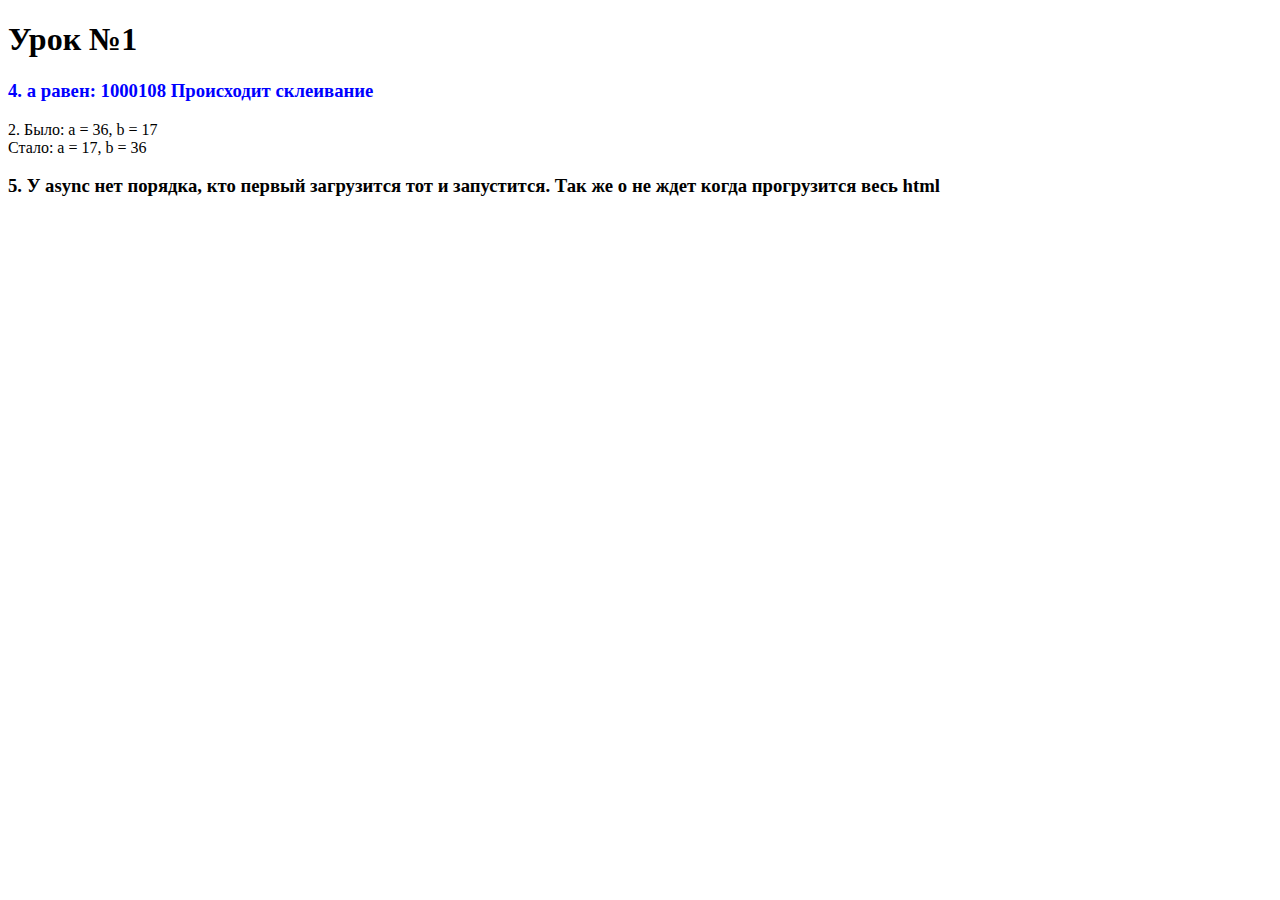
<file: 1/index.htm>
<!DOCTYPE html>
<html lang="en">

<head>
    <meta charset="UTF-8">
    <meta name="viewport" content="width=device-width, initial-scale=1.0">
    <meta http-equiv="X-UA-Compatible" content="ie=edge">
    <title>Урок №1</title>
    <!----
     <script src="script.js"></script> -->
    <script src="task-1.js"></script>


</head>

<body>
    <h1>Урок №1</h1>
    <script>
        var name = "Василий";
        var admin = "Колян";
        admin = name;
        alert("3. " + admin);
    </script>
    <script>
        a = 1000 + "108"
        document.write("<h3 style= 'color:blue';> 4. a равен: " + a + " Происходит склеивание</h3>")
    </script>

    <script>
        var a = 36;
        var b = 17;
        document.write("2. Было: a = " + a + ", b = " + b);

        a = a + b;
        b = a - b;
        a = a - b;

        document.write("</br>Стало: a = " + a + ", b = " + b);
    </script>

    <h3>5. У async нет порядка, кто первый загрузится тот и запустится. Так же о не ждет когда прогрузится весь html</h3>
</body>

</html>
</file>
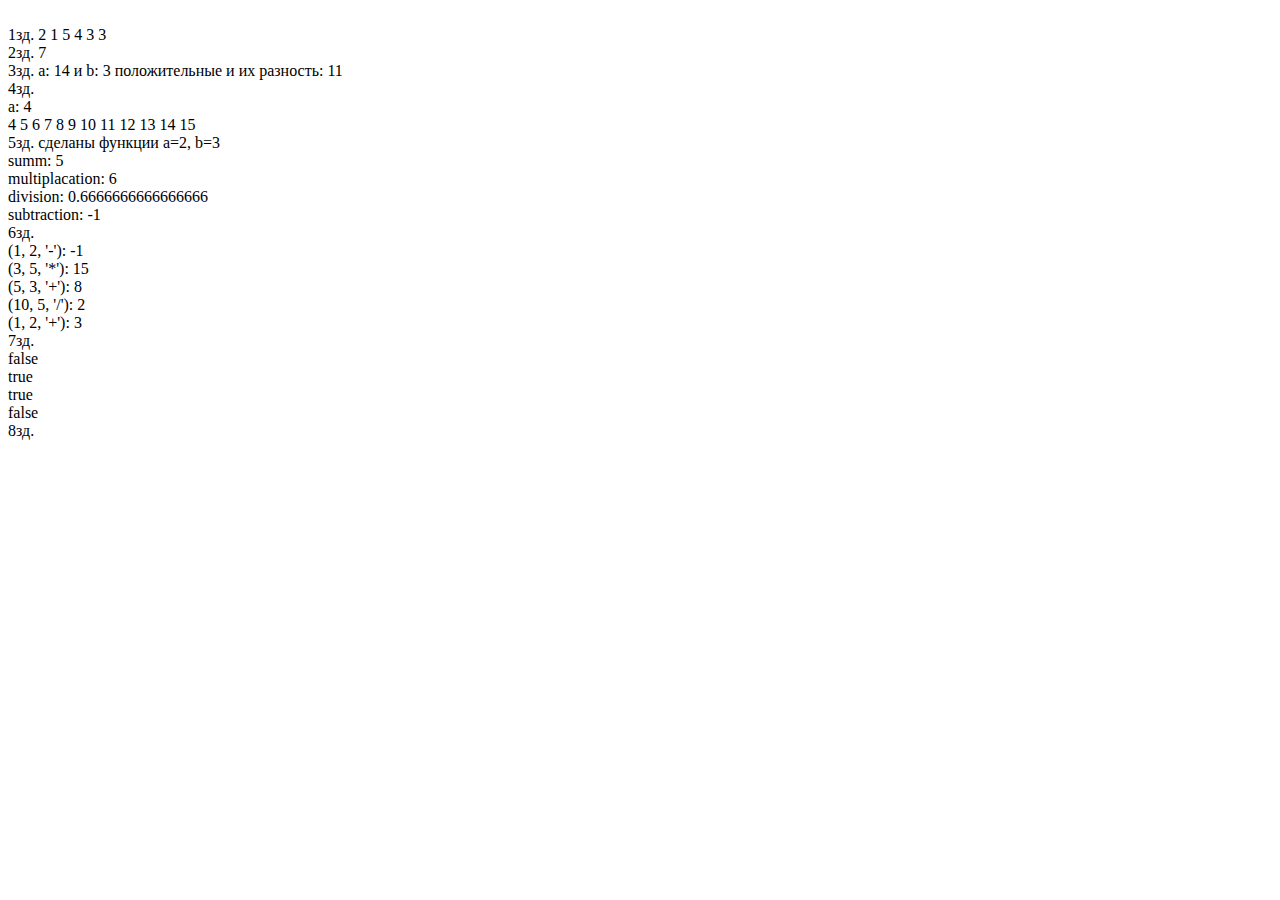
<file: 2/index.html>
<!DOCTYPE html>
<html lang="en">

<head>
    <meta charset="UTF-8">
    <meta name="viewport" content="width=device-width, initial-scale=1.0">
    <meta http-equiv="X-UA-Compatible" content="ie=edge">
    <title>Document</title>
</head>

<body>

    <script>
        document.write("<br> 1зд. ");
        var a = 1,
            b = 1,
            c, d;
        c = ++a;
        document.write(c + " "); // 2 Сначала прибавка к а
        d = b++;
        document.write(d + " "); // 1 Присвоение, потом прибавка
        c = (2 + ++a);
        document.write(c + " "); // 5 Прибавка к а(уже будет 3) и потом сложение
        d = (2 + b++);
        document.write(d + " "); // 4 Сложение 2 с b(он уже 2) потом прибавка к b (будет 3)
        document.write(a + " "); // 3
        document.write(b + " "); // 3
    </script>

    <script>
        document.write("<br> 2зд. ");
        var a = 3;
        var x = 1 + (a *= 2); // a = a * 2, x = 1 + a * 2, сначала умножение, потом сложение и в конце присваивание
        document.write(x);
    </script>


    <script>
        document.write("<br> 3зд. ");

        function Random(min, max) {
            return Math.floor(Math.random() * (max - min + 1)) + min;
        }


        var a = Random(-15, 15),
            b = Random(-15, 15);
        if (a > 0 && b > 0) {
            c = a - b;
            document.write("a: " + a + " и b: " + b + " положительные и их разность: " + c);
        } else if (a < 0 && b < 0) {
            c = a * b;
            document.write("a: " + a + " и b: " + b + " отрицательные и их произведение: " + c);
        } else if (a < 0 && b >= 0 || a >= 0 && b < 0) {
            c = a + b;
            document.write("a: " + a + " и b: " + b + " разных знаков и их сумма: " + c);
        }
    </script>


    <script>
        document.write("<br> 4зд. ");
        var a = Random(0, 15);
        document.write("<br>a: " + a + " <br>");
        switch (a) {
            case 0:
                document.write(" 0");
            case 1:
                document.write(" 1");
            case 2:
                document.write(" 2");
            case 3:
                document.write(" 3");
            case 4:
                document.write(" 4");
            case 5:
                document.write(" 5");
            case 6:
                document.write(" 6");
            case 7:
                document.write(" 7");
            case 8:
                document.write(" 8");
            case 9:
                document.write(" 9");
            case 10:
                document.write(" 10");
            case 11:
                document.write(" 11");
            case 12:
                document.write(" 12");
            case 13:
                document.write(" 13");
            case 14:
                document.write(" 14");
            case 15:
                document.write(" 15");

        }
    </script>

    <script>
        document.write("<br> 5зд. сделаны функции a=2, b=3 ");

        function summ(a, b) {
            return a + b;
        }
        document.write("<br> summ: " + summ(2, 3));

        function multiplication(a, b) {
            return a * b;
        }
        document.write("<br> multiplacation: " + multiplication(2, 3));

        function division(a, b) {
            return a / b;
        }
        document.write("<br> division: " + division(2, 3));

        function subtraction(a, b) {
            return a - b;
        }
        document.write("<br> subtraction: " + subtraction(2, 3));
    </script>


    <script>
        document.write("<br> 6зд. ");

        function mathOperation(a, b, operation) {
            switch (operation) {
                case "-":
                    return subtraction(a, b);
                case "*":
                    return multiplication(a, b);
                case "+":
                    return summ(a, b);
                case "/":
                    return division(a, b);
            }
        }
        document.write("<br>(1, 2, '-'): " + mathOperation(1, 2, '-'));
        document.write("<br>(3, 5, '*'): " + mathOperation(3, 5, '*'));
        document.write("<br>(5, 3, '+'): " + mathOperation(5, 3, '+'));
        document.write("<br>(10, 5, '/'): " + mathOperation(10, 5, '/'));
        document.write("<br>(1, 2, '+'): " + mathOperation(1, 2, '+'));
    </script>

    <script>
        document.write("<br> 7зд. "); // Если смотреть эту статью https://habr.com/ru/company/ruvds/blog/337732/ в которой я мало, что понял, то так работает алгорит сравнения =) При преобразовании null к типу number = +0, поэтому при null > 0 и null < 0 - false. 
        document.write("<br> " + (null > 0));
        document.write("<br>" + (null >= 0)); // А так как null > 0 и null < 0 - false то null >= 0 и null <= 0 - true.
        document.write("<br>" + (null <= 0));
        document.write("<br>" + (null < 0));
    </script>

    <script>
        document.write("<br> 8зд. "); // Не успел разобрать и сделать задачку.
        val2 = 1;

        function power(val, pow) {
            if (pow <= 1) {
                return;
            }
            val = val * val;
            console.log(val, pow);
            power(val, (pow - 1));

        }
        power(3, 3);
    </script>

</body>

</html>
</file>
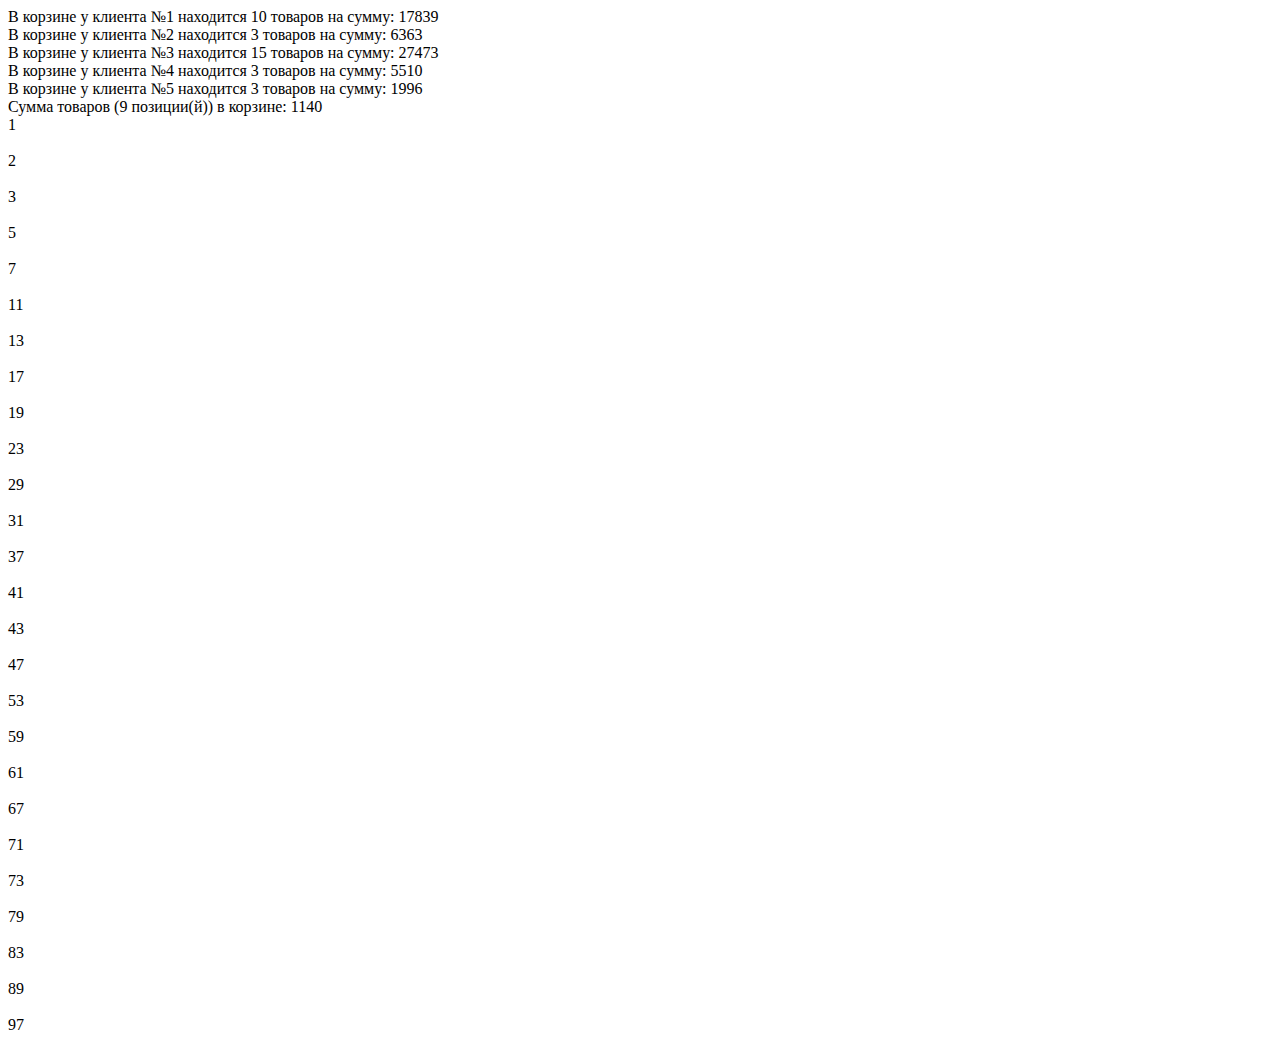
<file: 3/index.html>
<!DOCTYPE html>
<html lang="en">

<head>
    <meta charset="UTF-8">
    <meta name="viewport" content="width=device-width, initial-scale=1.0">
    <meta http-equiv="X-UA-Compatible" content="ie=edge">
    <title>Document</title>
</head>

<body>
    <script>
        // 4.*Вывести с помощью цикла for числа от 0 до 9, не используя тело цикла.
        for (i = 0; i <= 9; console.log(i++));
    </script>
    <script>
        // 5. *Нарисовать пирамиду с помощью console.log, как показано на рисунке, только у вашей пирамиды должно быть 20 рядов
        function pyramid(x) {
            var block = "*";
            for (i = 1; i <= x; i++) {
                console.log(block);
                block += "*";
            }
        }
        pyramid(20);
    </script>

    <script>
        // 2. С этого урока начинаем работать с функционалом интернет-магазина. Предположим, есть сущность корзины. 
        // Нужно реализовать функционал подсчета стоимости корзины в зависимости от находящихся в ней товаров.

        function Random(min, max) {
            return Math.floor(Math.random() * (max - min + 1)) + min;
        }

        for (var client = 1; client <= 5; client++) {
            console.log(client + " клиент")
            var goods, cost, summ;
            goods = Random(1, 15); // количество позиций в корзине
            summ = 0;
            for (i = 1; i <= goods; i++) { // цена на позицию
                cost = Random(100, 3000);
                console.log("цена товара " + i + " равна: " + cost)
                summ = summ + cost; // сумма товаров в корзине
            }

            document.write("В корзине у клиента №" + client + " находится " + goods + " товаров на сумму: " + summ + "<br>");

        }
    </script>

    <script>
        //3. Товары в корзине хранятся в массиве. Задачи:
        //a) Организовать такой массив для хранения товаров в корзине;
        //b) Организовать функцию countBasketPrice, которая будет считать стоимость корзины.

        function countBasketPrice(mas) { //Функция подсчета стоимости корзины
            var summ = 0;
            for (var i in mas) {
                summ += mas[i];
            }
            document.write("Сумма товаров (" + mas.length + " позиции(й)) в корзине: " + summ);

        }

        var basket = [1, 555, 3, 53, 456, 12, 12, 33, 15];
        countBasketPrice(basket);
    </script>

    <script>
        // 1. С помощью цикла while вывести все простые числа в промежутке от 0 до 100.

        var i = 1;
        while (i <= 100) {
            if (i / 2 >= 2 && i % 2 == 0) {
                i++;
                continue;
            }
            if (i / 3 >= 2 && i % 3 == 0) {
                i++;
                continue;
            }
            if (i / 4 >= 2 && i % 4 == 0) {
                i++;
                continue;
            }
            if (i / 5 >= 2 && i % 5 == 0) {
                i++;
                continue;
            }
            if (i / 6 >= 2 && i % 6 == 0) {
                i++;
                continue;
            }
            if (i / 7 >= 2 && i % 7 == 0) {
                i++;
                continue;
            }
            if (i / 8 >= 2 && i % 8 == 0) {
                i++;
                continue;
            }
            if (i / 9 >= 2 && i % 9 == 0) {
                i++;
                continue;
            }
            if (i / 10 >= 2 && i % 10 == 0) {
                i++;
                continue;
            }
            document.write('<br>' + i + "<br>");
            i++;
        }
    </script>
</body>

</html>
</file>
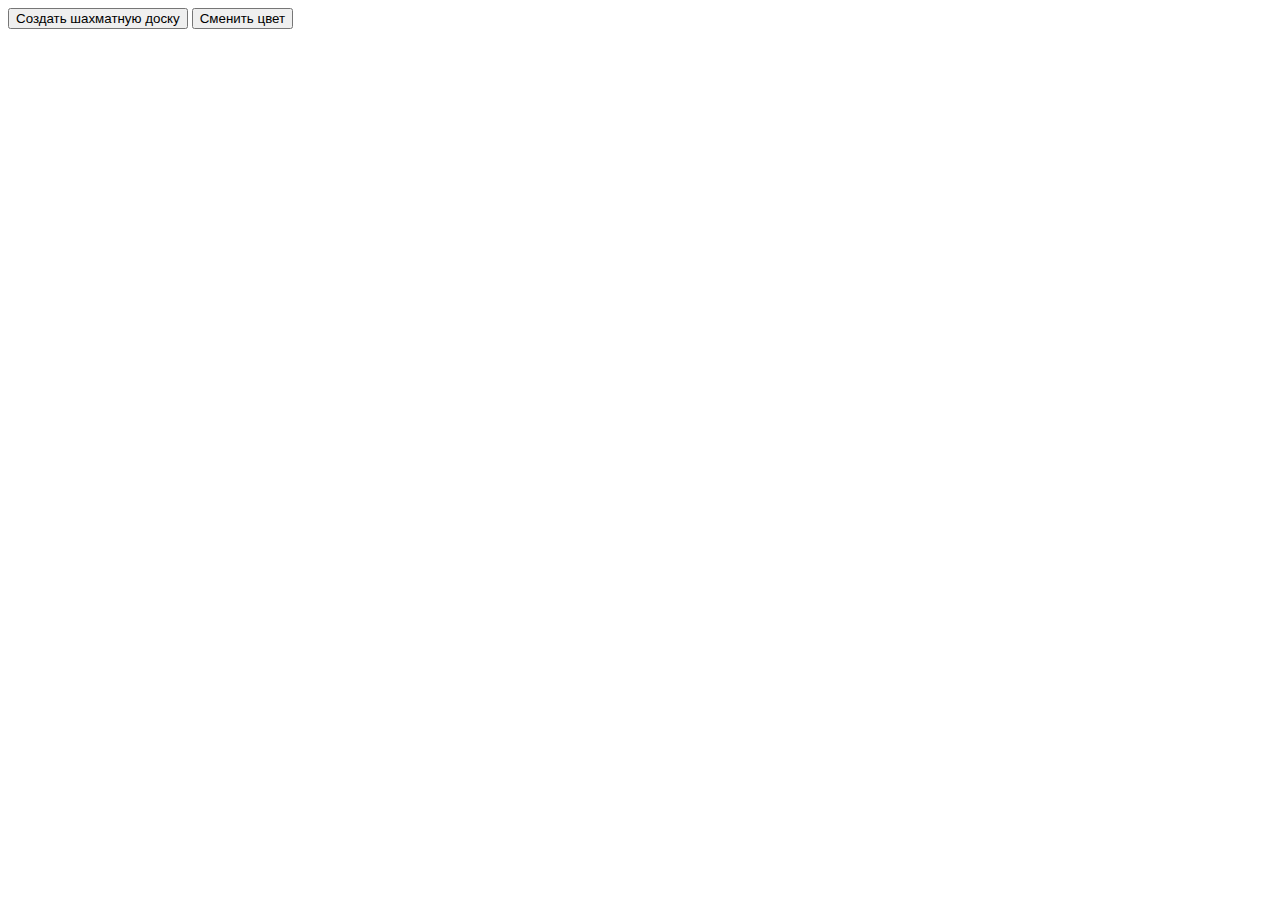
<file: 5/index.html>
<!DOCTYPE html>
<html lang="en">

<head>
    <meta charset="UTF-8">
    <meta name="viewport" content="width=device-width, initial-scale=1.0">
    <meta http-equiv="X-UA-Compatible" content="ie=edge">
    <style>

    </style>
    <title>Document</title>

</head>

<body>
    <script>
        function CreateTable() {

            var rowLetters = ['A', 'B', ' C', 'D', 'E', 'F', 'G', 'H'];
            var colNumbers = [8, 7, 8, 5, 4, 3, 2, 1];
            var figureW1 = ['', '♖', '♘', '♗', '♕', '♔', '♗', '♘', '♖', ''];
            var table = document.createElement("table"); // <table></table>




            for (var i = 1; i <= 10; i++) {
                var tr = document.createElement('tr');
                table.appendChild(tr);


                for (var j = 1, m = 0; j <= 10, m < 10; j++, m++) {
                    var td = document.createElement('td');
                    tr.appendChild(td);

                    td.width = "50";
                    td.height = '50';
                    td.style.fontSize = '35px';
                    td.align = 'center';
                    if (i == 2) {
                        td.innerHTML = figureW1[m];
                        td.style.transform = 'rotate(180deg)';
                    }
                    if (i == 3 && j != 1 && j != 10) {
                        td.innerHTML = '♙';
                        td.style.transform = 'rotate(180deg)';
                    }
                    if (i == 9) {
                        td.innerHTML = figureW1[m];
                        td.style.color = 'white';
                    }
                    if (i == 8 && j != 1 && j != 10) {
                        td.innerHTML = '♙';
                        td.style.color = 'white';
                    }
                    if (i == 1 && j >= 2 && j <= 9) {
                        td.innerHTML = rowLetters[m - 1];
                        td.style.transform = 'rotate(180deg)';
                    }
                    if (i == 10 && j >= 2 && j <= 9) {
                        td.innerHTML = rowLetters[m - 1];

                    }
                    if (j == 1 && i >= 2 && i <= 9) {
                        td.innerHTML = colNumbers[i - 2];
                        td.style.transform = 'rotate(0deg)';
                        td.style.color = 'black';

                    }
                    if (j == 10 && i >= 2 && i <= 9) {
                        td.innerHTML = colNumbers[i - 2];
                        td.style.transform = 'rotate(180deg)';
                        td.style.color = 'black';

                    }

                    if (i % 2 == 0 && i != 1 && i != 10 && j != 1 && j != 10) {
                        if (j % 2 == 0) {
                            td.style.backgroundColor = '#e8c09e';
                            td.id = "change1";

                        } else {
                            td.style.backgroundColor = '#d47420';
                            td.id = "change2";
                        }

                    } else if (i % 2 != 0 && i != 1 && i != 10 && j != 1 && j != 10) {
                        if (j % 2 == 0) {
                            td.style.backgroundColor = '#d47420';
                            td.id = "change2";
                        } else {
                            td.style.backgroundColor = '#e8c09e';
                            td.id = "change1";
                        }

                    }

                }
            }


            document.body.append(table);


        }

        function ChangeColor() {
            var change2 = document.querySelectorAll('#change2')
            var change1 = document.querySelectorAll('#change1')
            var r = Math.floor(Math.random() * (256));
            var g = Math.floor(Math.random() * (256));
            var b = Math.floor(Math.random() * (256));
            var c = 'rgba(' + r + ',' + g + ',' + b;
            console.log(c);
            for (var i = 0; i < change2.length; i++) {
                change2[i].style.backgroundColor = c + ',1)';
            }
            for (var i = 0; i < change1.length; i++) {


                change1[i].style.backgroundColor = c + ',0.5)';
                //change1[i].style.opacity = '0.5';
            }

        }
    </script>

    <button onclick="CreateTable()"> Создать шахматную доску </button>
    <button onclick="ChangeColor()"> Сменить цвет </button><br><br><br>

</body>

</html>
</file>
